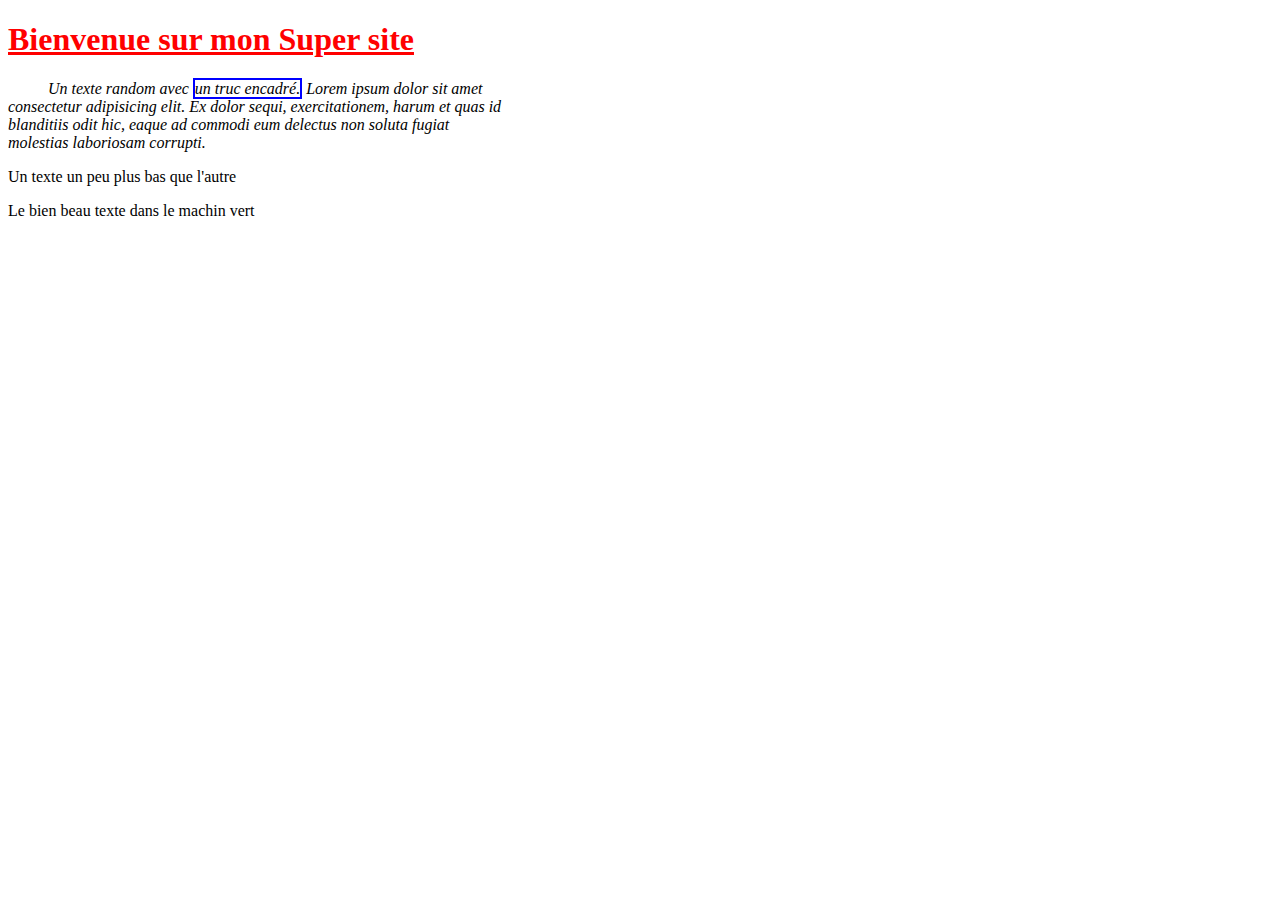
<file: semaine2/html-css/exo1.html>
<!DOCTYPE html>
<html lang="fr">
<head></head>
    <meta charset="UTF-8">
    <meta name="viewport" content="width=device-width, initial-scale=1.0">
    <title>Exercice 1</title>
    <link rel="stylesheet" href="exo1.css">
</head>
<body>
    
    
    <h1>Bienvenue sur mon Super site</h1>

    <p class="small-block">
        Un texte random avec 
        <span class="encadre">un truc encadré.</span>
        Lorem ipsum dolor sit amet consectetur adipisicing elit. Ex dolor sequi, exercitationem, harum et quas id blanditiis odit hic, eaque ad commodi eum delectus non soluta fugiat molestias laboriosam corrupti.
    </p>

    <p>Un texte un peu plus bas que l'autre</p>

    <p>Le bien beau texte dans le machin vert</p>
    
</body>
</html>
</file>
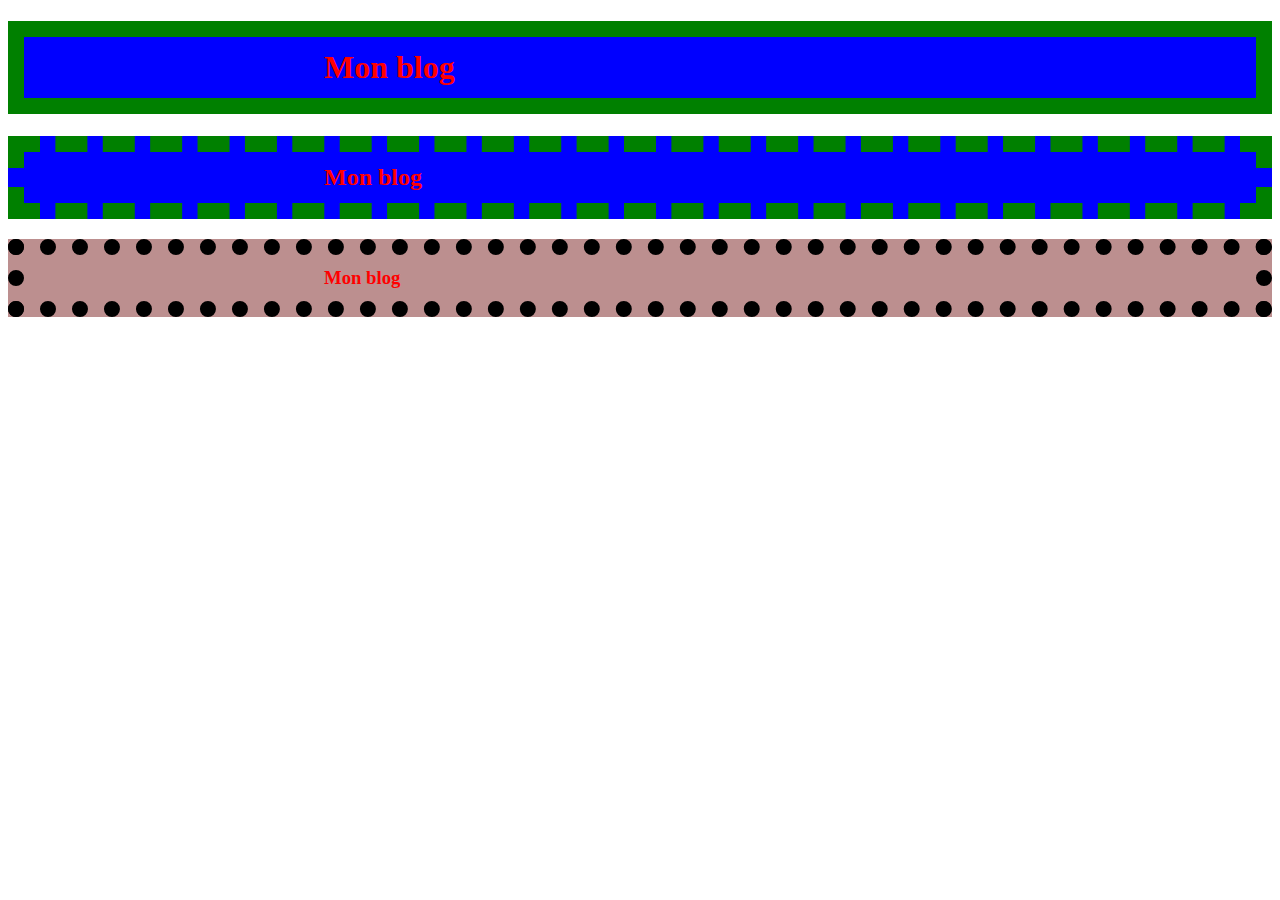
<file: semaine2/html-css/exo3.html>
<!DOCTYPE html>
<html lang="en">
<head>
    <meta charset="UTF-8">
    <meta name="viewport" content="width=device-width, initial-scale=1.0">
    <title>document</title>
    <link rel="stylesheet" href="exo3.css">
</head>
<body>
    <h1>Mon blog</h1>
    <h2>Mon blog</h2>
    <h3>Mon blog</h3>
    
    
</body>
</html>
</file>
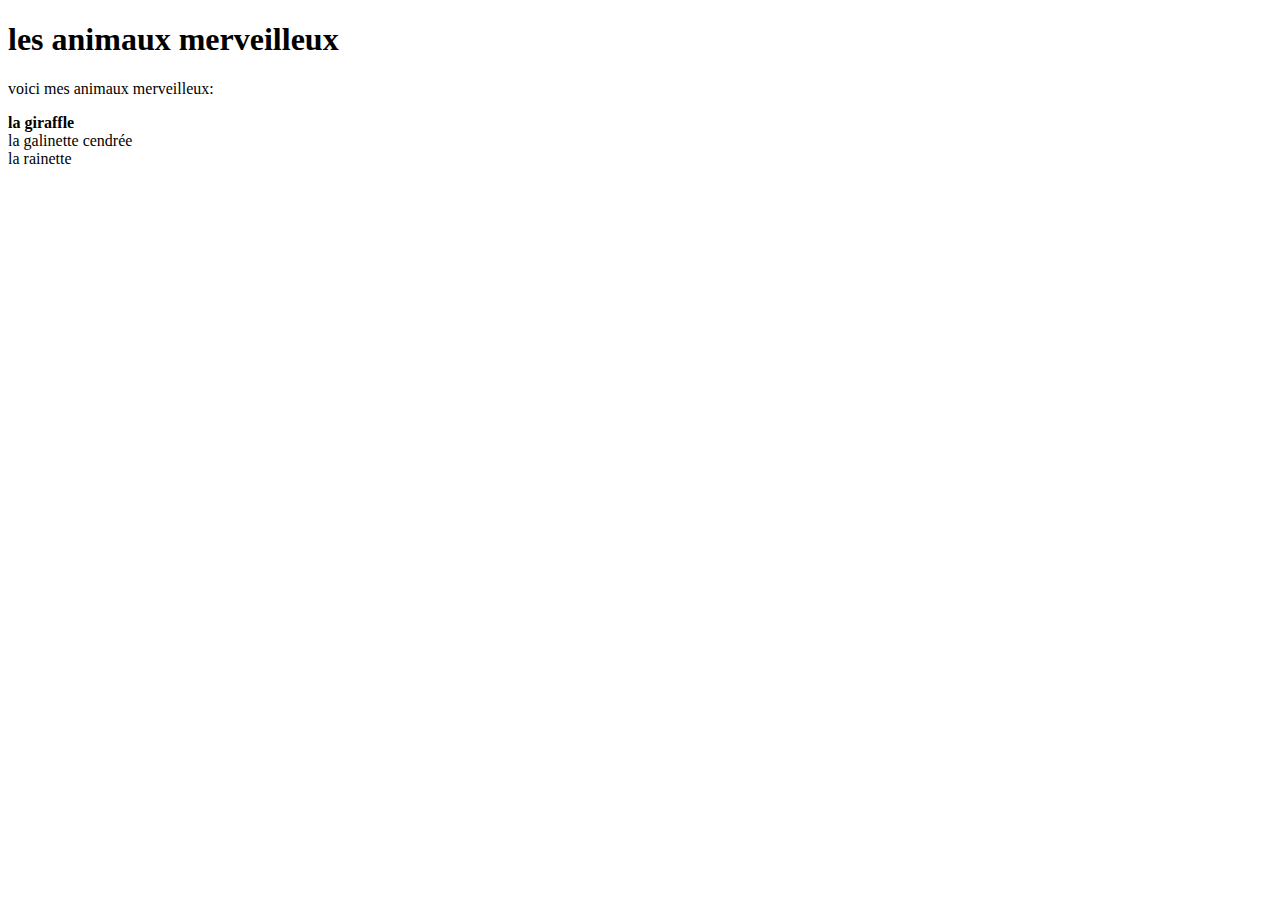
<file: semaine2/html-css/exo6.html>
<!DOCTYPE html>
<html lang="en">
<head>
    <meta charset="UTF-8">
    <meta name="viewport" content="width=device-width, initial-scale=1.0">
    <title>essais du soir</title>
</head>
<body>
  <h1>les animaux merveilleux</h1> 
  
  <p>voici mes animaux merveilleux:
 </ol>
        <li><strong>la giraffle</strong></li>
      <li>la galinette cendrée</li>
      <li>la rainette</li>
  <ol>
  </p>
</body>
</html>
</file>
<file: semaine2/html-css/exo1.css>
h1 {
        color: red;
        text-decoration: underline;
         /* text-decoration-color: blue;  */
    }
    
    .small-block {
        font-style: italic;
        width: 500px;
        text-indent: 40px;
}

.encadre {
    border: 2px solid blue;
}

.isole {
        margin: 200px ;
    }
</file>
<file: semaine2/html-css/exo3.css>
h1 {color: red;
    background-color: blue;
    font-size-adjust: 32px;
    padding:12px 12px 12px 300px;
    border: green 16px solid;
}

h2 {color: red;
    background-color: blue;
    font-size-adjust: 32px;
    padding:12px 12px 12px 300px;
    border: green 16px dashed;
}

h3 {color: red;
    background-color: rosybrown;
    font-size-adjust: 32px;
    padding:12px 12px 12px 300px;
    border: black 16px dotted;
}

}
</file>
